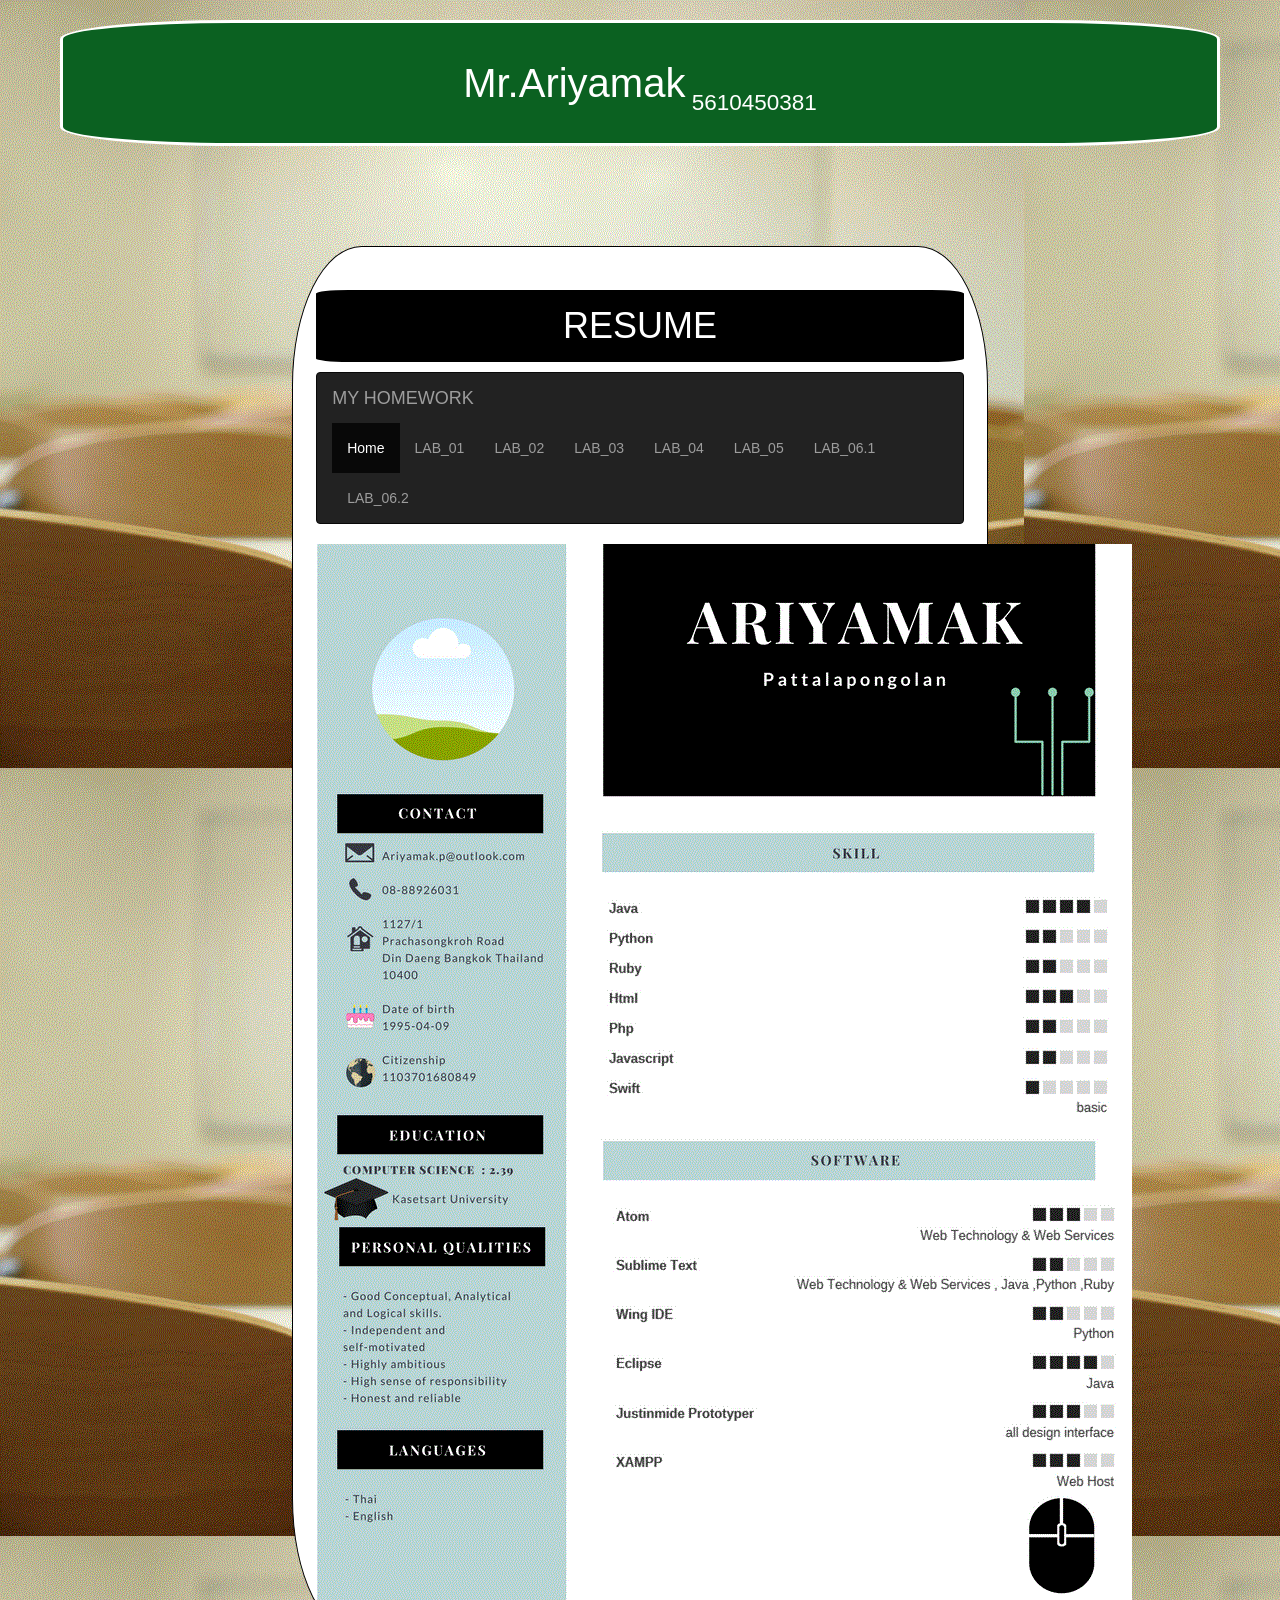
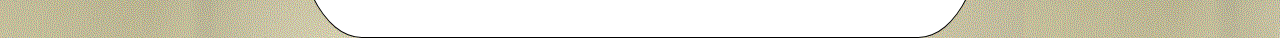
<file: index.html>
<html>
<head>
<title>NisitKU</title>

<link rel="stylesheet" type="text/css" href="CSS.css">
<meta charset="utf-8">
<meta name="viewport" content="width=device-width, initial-scale=1">
<link rel="stylesheet" href="https://maxcdn.bootstrapcdn.com/bootstrap/3.3.7/css/bootstrap.min.css">
<script src="https://ajax.googleapis.com/ajax/libs/jquery/3.2.0/jquery.min.js"></script>
<script src="https://maxcdn.bootstrapcdn.com/bootstrap/3.3.7/js/bootstrap.min.js"></script>

</head>
<body class="pageForm">
<h1 class="header">Mr.Ariyamak<sub><sub> 5610450381  </sub></sub></h1>


<div id="LoginMain">

<h1 id="loginTitle">RESUME</h1>
<nav class="navbar navbar-inverse">
  <div class="container-fluid">
    <div class="navbar-header">
      <a class="navbar-brand" href="#">MY HOMEWORK</a>
    </div>
    <ul class="nav navbar-nav">
      <li class="active"><a href="index.php">Home</a></li>
      <li><a href="/lab01/index.html">LAB_01</a></li>
      <li><a href="/lab02/index.html">LAB_02</a></li>
      <li><a href="/lab03/index.html">LAB_03</a></li>
      <li><a href="/lab04/index.html">LAB_04</a></li>
      <li><a href="/lab05/index.html">LAB_05</a></li>
      <li><a href="/lab06/index1.php">LAB_06.1</a></li>
      <li><a href="/lab06/index2.php">LAB_06.2</a></li>
    </ul>
  </div>
</nav>
<form action = "#" name = "loginForm" method = "post">
<img src="resume1.gif">
</form>
</div>




</body>
</html>
</file>
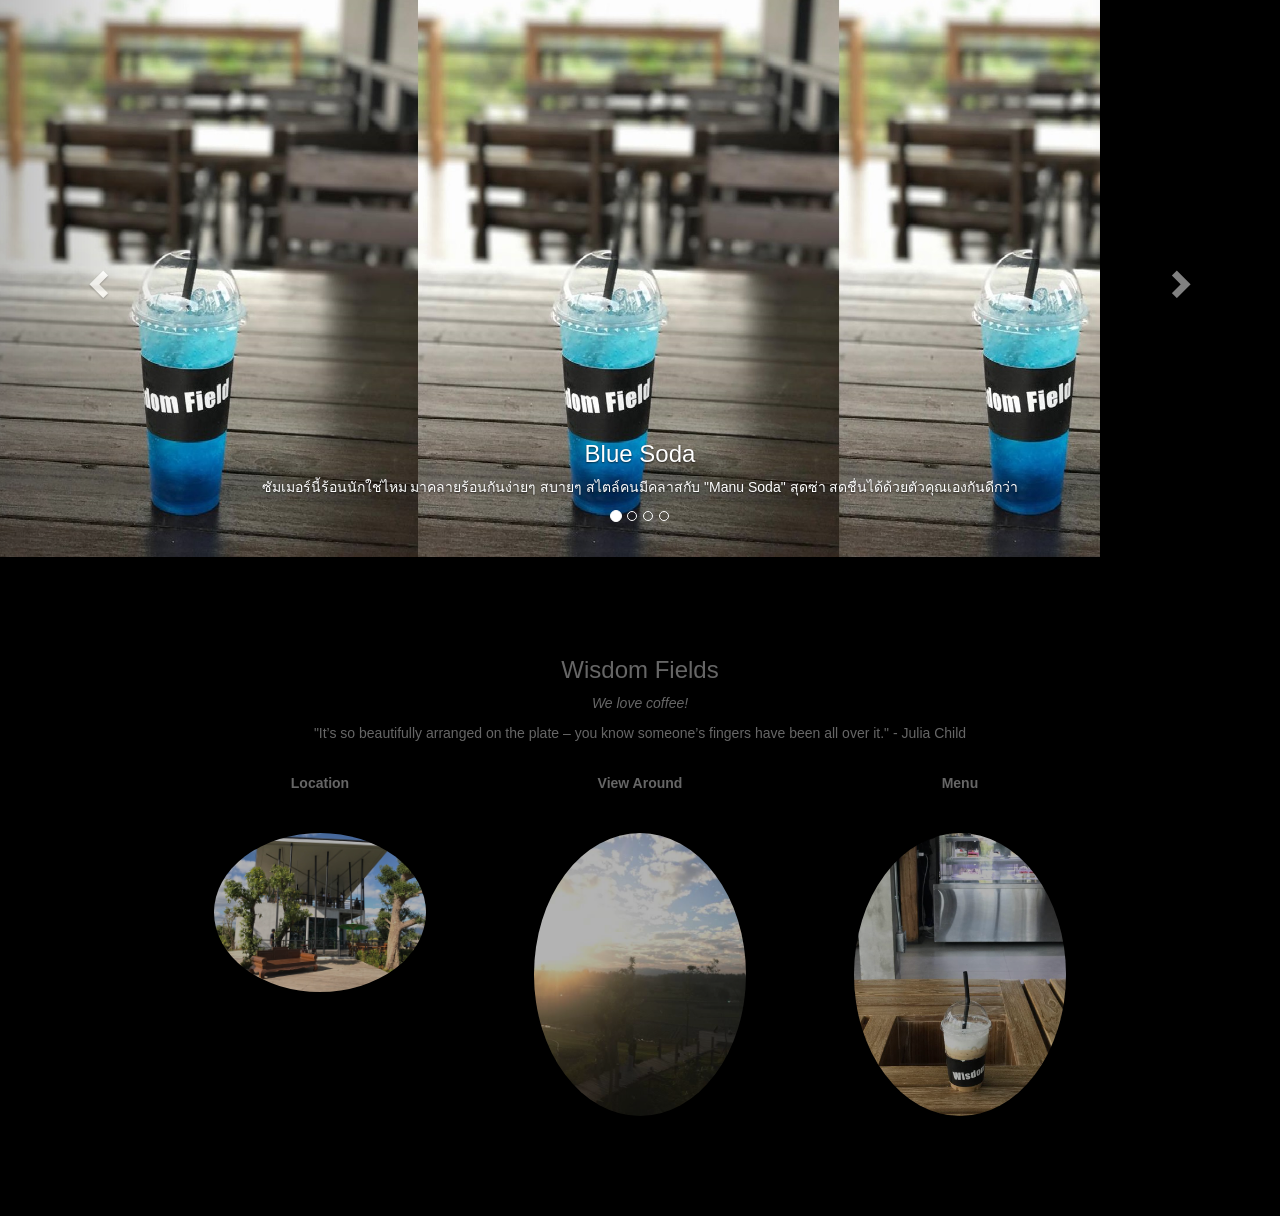
<file: lab01/index.html>
<!DOCTYPE html>
<html lang="en">
<head>
  <title>Wisdom Fields</title>
  <meta charset="utf-8">
  <meta name="viewport" content="width=device-width, initial-scale=1">
  <link rel="stylesheet" href="https://maxcdn.bootstrapcdn.com/bootstrap/3.3.7/css/bootstrap.min.css">
  <script src="https://ajax.googleapis.com/ajax/libs/jquery/3.1.1/jquery.min.js"></script>
  <script src="https://maxcdn.bootstrapcdn.com/bootstrap/3.3.7/js/bootstrap.min.js"></script>
  <style>
  .container {
	padding: 80px 120px;
	color: #00000;
  }
  .person {
      border: 10px solid transparent;
      margin-bottom: 10px;
      width: 80%;
      height: 80%;
      opacity: 0.7;
  }
  .person:hover {
      border-color: #f1f1f1;
  }
  body,td,th {
	color: #666;
}
body {
	background-color: #000;
}
  </style>
</head>
<body>

<div id="myCarousel" class="carousel slide" data-ride="carousel">
    <ol class="carousel-indicators">
      <li data-target="#myCarousel" data-slide-to="0" class="active"></li>
      <li data-target="#myCarousel" data-slide-to="1"></li>
      <li data-target="#myCarousel" data-slide-to="2"></li>
      <li data-target="#myCarousel" data-slide-to="3"></li>
    </ol>

    <!-- Wrapper for slides -->
    <div class="carousel-inner" role="listbox">
      <div class="item active">
        <img src="BlueSoda_img.jpg"  alt="blueSoda" width="1100" height="600">
        <div class="carousel-caption">
          <h3>Blue Soda</h3>
          <p>ซัมเมอร์นี้ร้อนนักใช่ไหม มาคลายร้อนกันง่ายๆ สบายๆ สไตล์คนมีคลาสกับ "Manu Soda" สุดซ่า สดชื่นได้ด้วยตัวคุณเองกันดีกว่า </p>
        </div>
      </div>

      <div class="item">
        <img src="LicheeSoda_img.jpg" alt="LicheeSoda" width="1100" height="600">
        <div class="carousel-caption">
          <h3>Lichee Soda</h3>
          <p>ซัมเมอร์นี้ร้อนนักใช่ไหม มาคลายร้อนกันง่ายๆ สบายๆ สไตล์คนมีคลาสกับ "Manu Soda" สุดซ่า สดชื่นได้ด้วยตัวคุณเองกันดีกว่า </p>
        </div>
      </div>

      <div class="item">
        <img src="Latte_img.jpg" alt="Latte" width="1100" height="600">
        <div class="carousel-caption">
          <h3>Iced Latte</h3>
          <p>หากกำลังมองหากาแฟที่นุ่มลิ้น กินง่ายด้วยความหวานมันของนม ลาเต้ถือว่าตอบโจทย์ทุกฤดู มาฟินไปกับลาเต้และวิวสวยๆกันเถอะ</p>
        </div>
      </div>


  <div class="item">
    <img src="cake1.jpg" alt="cake" width="1100" height="600">
    <div class="carousel-caption">
      <h3>Cake Manu</h3>
      <p>เค้กนุ่มๆผสมความเป็นไทยและสากล ตอบโจทย์กับนักชิมของหวานทั้งหลาย ด้วยหน้าตาที่น่ารับประทานและเป็นเอกลักษณื ช้าอยู่ทำไมล่ะ!!!</p>
    </div>
  </div>
</div>

    <!-- Left and right controls -->
    <a class="left carousel-control" href="#myCarousel" role="button" data-slide="prev">
      <span class="glyphicon glyphicon-chevron-left" aria-hidden="true"></span>
      <span class="sr-only">Previous</span>
    </a>
    <a class="right carousel-control" href="#myCarousel" role="button" data-slide="next">
      <span class="glyphicon glyphicon-chevron-right" aria-hidden="true"></span>
      <span class="sr-only">Next</span>
    </a>
</div>

<div class="container text-center">
  <h3>Wisdom Fields</h3>
  <p><em>We love coffee!</em></p>
  <p> "It&rsquo;s so beautifully arranged on the plate – you know someone&rsquo;s fingers have been all over it." - Julia Child</p>
  <br>
  <div class="row">
    <div class="col-sm-4">
      <p class="text-center"><strong>Location</strong></p><br>
      <a href="#demo" data-toggle="collapse">
        <img src="ForntStrone_img.jpg" class="img-circle person" alt="Random Name" width="1920" height="1440">
      </a>
      <div id="demo" class="collapse">
        <p>105 ตำบล แม่จะเรา อำเภอ แม่ระมาด ตาก 63140</p>
        <p><a href="https://www.google.co.th/maps/place/Wisdom+field/@16.9608453,98.5500173,17z/data=!4m12!1m6!3m5!1s0x30dda8ddb0746c31:0xcaaec66b895ce9d2!2sWisdom+field!8m2!3d16.9608453!4d98.552206!3m4!1s0x30dda8ddb0746c31:0xcaaec66b895ce9d2!8m2!3d16.9608453!4d98.552206">Find location In Map</a></p>

      </div>
    </div>
    <div class="col-sm-4">
      <p class="text-center"><strong>View Around</strong></p>
      <br>
      <a href="#demo2" data-toggle="collapse">
        <img src="ViewAround_img.jpg" class="img-circle person" alt="Random Name" width="1920" height="1440">
      </a>
      <div id="demo2" class="collapse">
        <p><a href="https://www.youtube.com/watch?v=oms_ul2nR1E">บินดูร้านกาแฟ ที่อ. แม่ระมาด จ.ตาก Wisdom Field coffee.</a></p>
        <p>By -ActArdd Tawaan </p>

      </div>
    </div>
    <div class="col-sm-4">
      <p class="text-center"><strong>Menu</strong></p><br>
      <a href="#demo3" data-toggle="collapse">
        <img src="Inside_img.jpg" class="img-circle person" alt="Random Name" width="1920" height="1440">
      </a>
      <div id="demo3" class="collapse">
        <p>Soda munu</p>
        <p>Coffee menu</p>
        <p>Cake menu</p>
      </div>
    </div>
  </div>
</div>

</body>
</html>
</file>
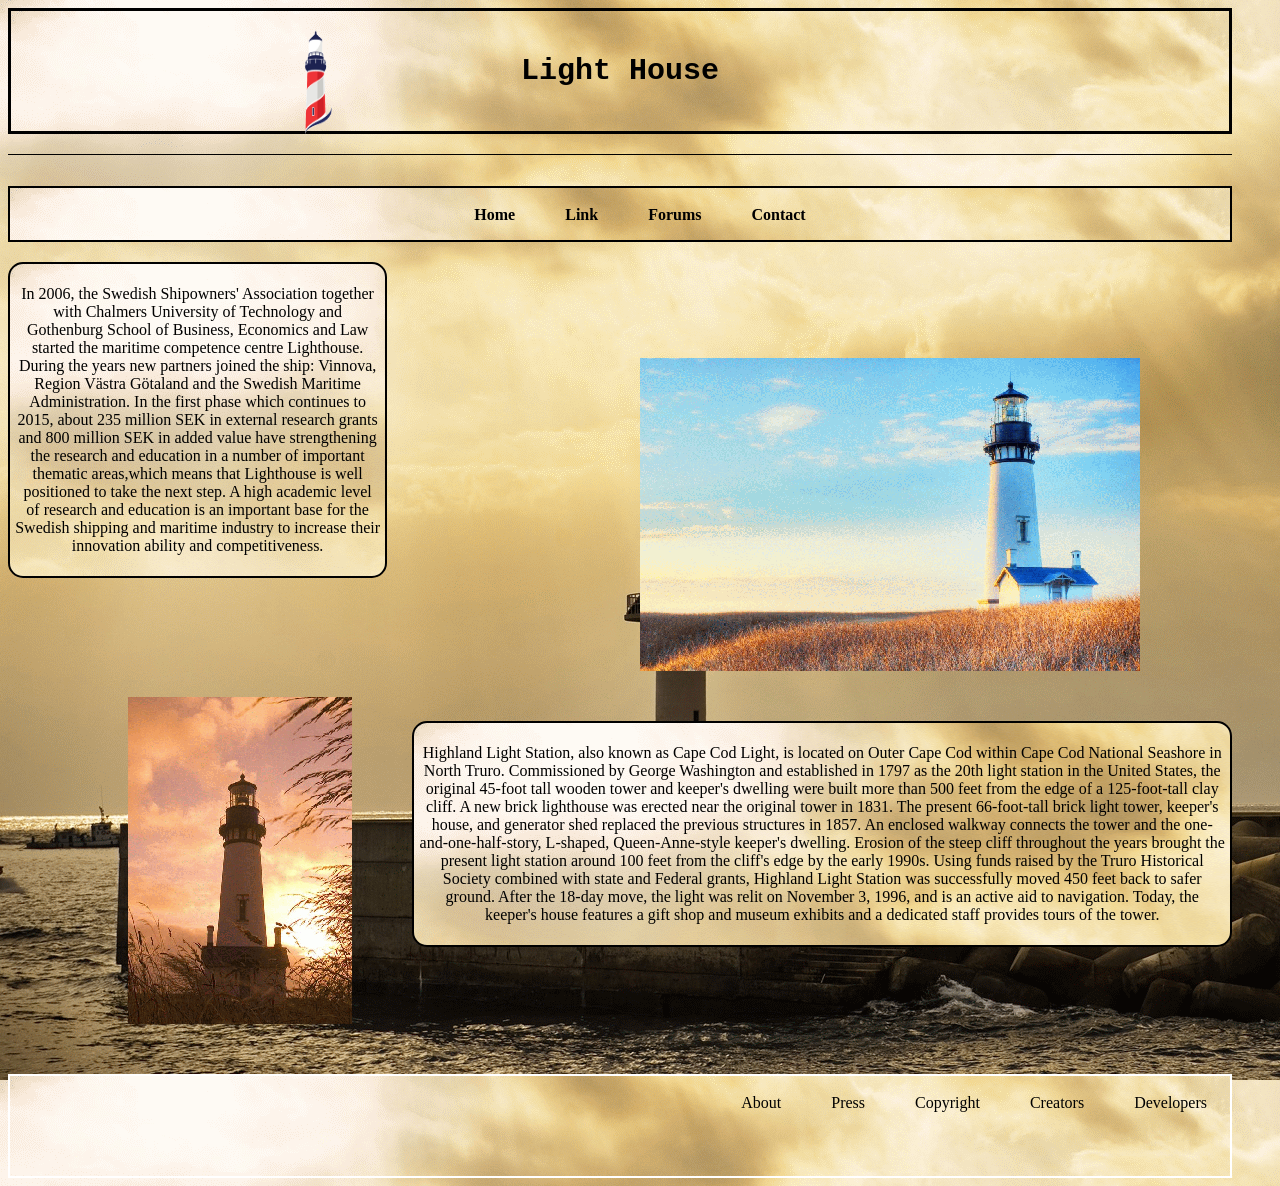
<file: lab02/index.html>
<html>
<head>
  <title>5610450381_ThemeWeb</title>
  <link rel="stylesheet" type="text/css" href="CSS.css">
</head>
<body>
  <div>
  <h1 id="header">Light House</h1>
  <p id="header2"> </p>
</div>

<div id="imgLogo">
  <img src="LOGO.gif" width="100" height="200">
</div>
<div id = "menu">
  <ul>
    <li><a href="">Home </a></li>
    <li><a href="">Link</a></li>
    <li><a href="">Forums</a></li>
    <li><a href="">Contact</a></li>

  </ul>
</div>

<div id="paraMessage">

  <p>In 2006, the Swedish Shipowners' Association together with Chalmers University of Technology and Gothenburg School of Business,
      Economics and Law started the maritime competence centre Lighthouse. During the years new partners joined the ship: Vinnova,
      Region Västra Götaland and the Swedish Maritime Administration. In the first phase which continues to 2015,
      about 235 million SEK in external research grants and 800 million SEK in added value have strengthening the research and
      education in a number of important thematic areas,which means that Lighthouse is well positioned to take the next step.
      A high academic level of research and education is an important base for the Swedish shipping and maritime industry to increase their
       innovation ability and competitiveness.</p>

</div>
<div id = "img1">
  <img src="12.gif">
</div>

<div id="mainMessage">
  <p>Highland Light Station, also known as Cape Cod Light, is located on Outer Cape Cod within Cape Cod National Seashore in North Truro.
     Commissioned by George Washington and established in 1797 as the 20th light station in the United States,
     the original 45-foot tall wooden tower and keeper's dwelling were built more than 500 feet from the edge of a 125-foot-tall clay cliff.
     A new brick lighthouse was erected near the original tower in 1831. The present 66-foot-tall brick light tower, keeper's house, and generator shed replaced the previous structures in 1857.
     An enclosed walkway connects the tower and the one-and-one-half-story, L-shaped, Queen-Anne-style keeper's dwelling.
     Erosion of the steep cliff throughout the years brought the present light station around 100 feet from the cliff's edge by the early 1990s.
     Using funds raised by the Truro Historical Society combined with state and Federal grants, Highland Light Station was successfully moved 450 feet back to safer
     ground. After the 18-day move, the light was relit on November 3, 1996, and is an active aid to navigation.
     Today, the keeper's house features a gift shop and museum exhibits and a dedicated staff provides tours of the tower.</p>

</div>

<div id = "img2">
  <img src="9.gif">
</div>
<div id="footer">
  <ul>
    <li><a href="">About </a></li>
    <li><a href="">Press</a></li>
    <li><a href="">Copyright</a></li>
    <li><a href="">Creators</a></li>
    <li><a href="">Developers</a></li>
  </ul>
</div>
</body>


</html>
</file>
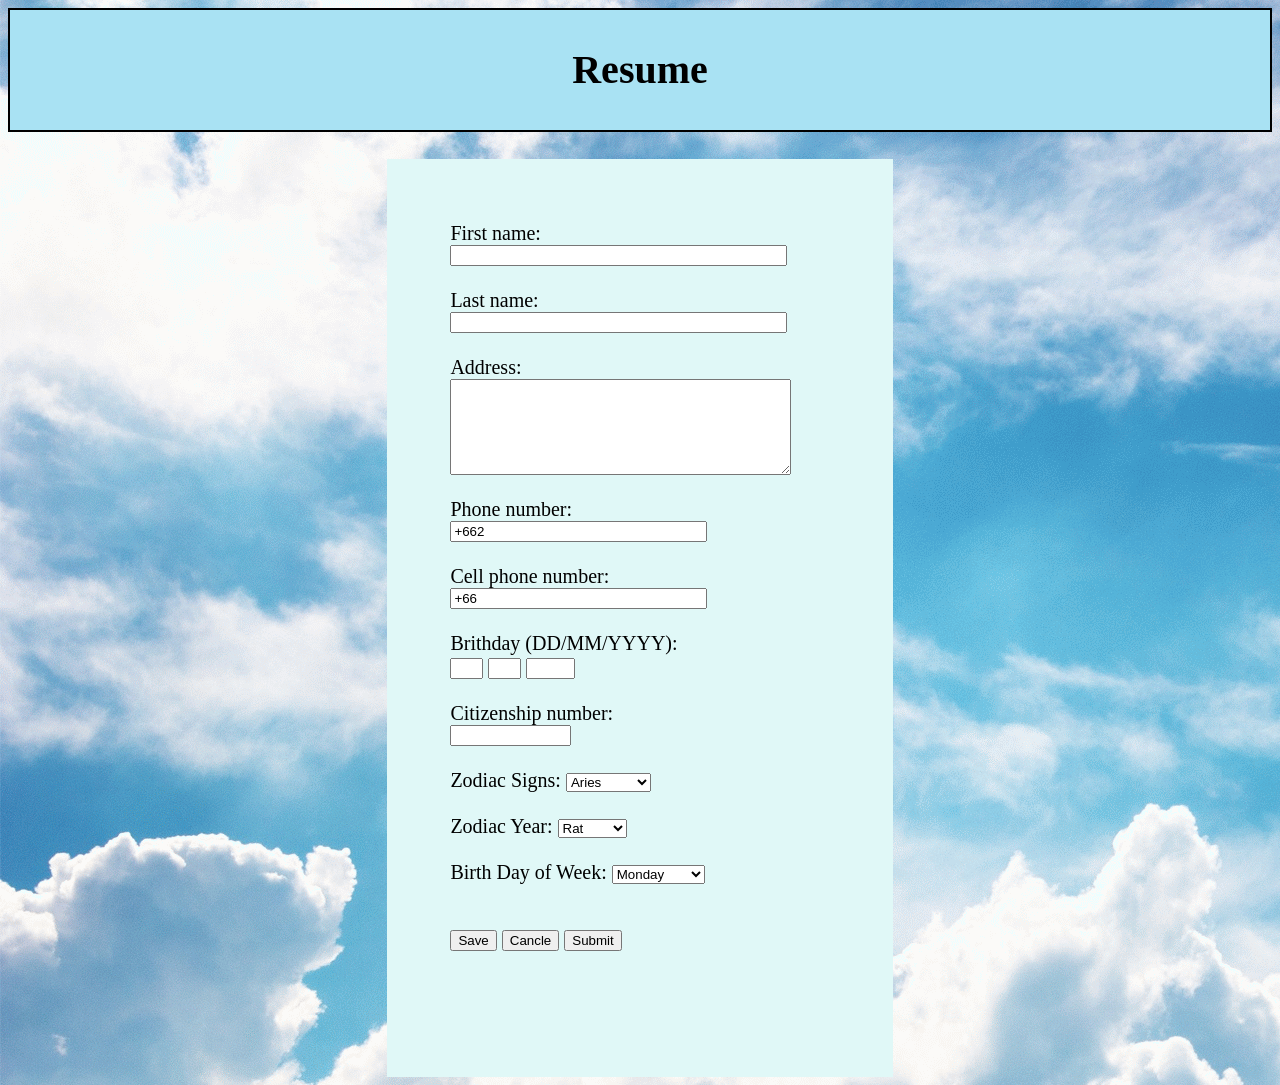
<file: lab03/index.html>
<html>
<head>
  <title>Resume</title>
  <link rel="stylesheet" type="text/css" href="CSS.css">
</head>

<body class="pageForm">

  <h1 class="header">Resume</h1>


  <div class="platForm">
    <form name="information" action="">
      First name:<br>
      <input type="text" name="firstName" value="" size="40"><br><br>
      Last name:<br>
      <input type="text" name="lastName" value="" size="40"><br><br>
      Address:<br>
      <textarea rows="6" name="address" cols="40"> </textarea><br><br>
      Phone number:<br>
      <input type="text" name="phone" value="+662" size="30"><br><br>
      Cell phone number:<br>
      <input type="text" name="cellPhone" value="+66" size="30"><br><br>
      Brithday (DD/MM/YYYY):<br>
      <input type="text" name="brith_day" value="" size="2">
      <input type="text" name="brith_month" value="" size="2">
      <input type="text" name="brith_year" value="" size="4"><br><br>
      Citizenship number:<br>
      <input type="text" name="citizenshipNumber" value="" size="13"><br><br>

      Zodiac Signs:
      <select type="text" id ="zodiacSigns">
        <option value="aries">Aries</option>
        <option value="taurus">Taurus</option>
        <option value="gemini">Gemini</option>
        <option value="cancer">Cancer</option>
        <option value="leo">Leo</option>
        <option value="virgo">Virgo</option>
        <option value="libra">Libra</option>
        <option value="scorpio">Scorpio</option>
        <option value="sagittarius">Sagittarius</option>
        <option value="capricorn">Capricorn</option>
        <option value="aquarius">Aquarius</option>
        <option value="pisces">Pisces</option>
      </select>
      <br><br>
      Zodiac Year:
      <select type="text" id ="zodiacYear">
        <option value="rat">Rat</option>
        <option value="ox">Ox</option>
        <option value="tiger">Tiger</option>
        <option value="rabbit">Rabbit</option>
        <option value="dragon">Dragon</option>
        <option value="snake">Snake</option>
        <option value="horse">Horse</option>
        <option value="goat">Goat</option>
        <option value="monkey">Monkey</option>
        <option value="rooster">Rooster</option>
        <option value="dog">Dog</option>
        <option value="pig">Pig</option>
      </select>
      <br><br>
      Birth Day of Week:
      <select type="text" id = "brithdayOfWeek">
        <option value="monday">Monday</option>
        <option value="tuesday">Tuesday</option>
        <option value="wednesday">Wednesday</option>
        <option value="thursday">Thursday</option>
        <option value="friday">Friday</option>
        <option value="saturday">Saturday</option>
        <option value="sunday">Sunday</option>
      </select>
      <br>
      <br>
</form>

<div id="buttonNewEmployee">
  <button type="button" onclick="saveFunction()">Save</button>
  <button type="button" onclick="cleanFunction()">Cancle</button>
  <button type="button" onclick="submit()">Submit</button>
</div>

<script src="myscript.js">
</script>

</div>

</body>
</html>
</file>
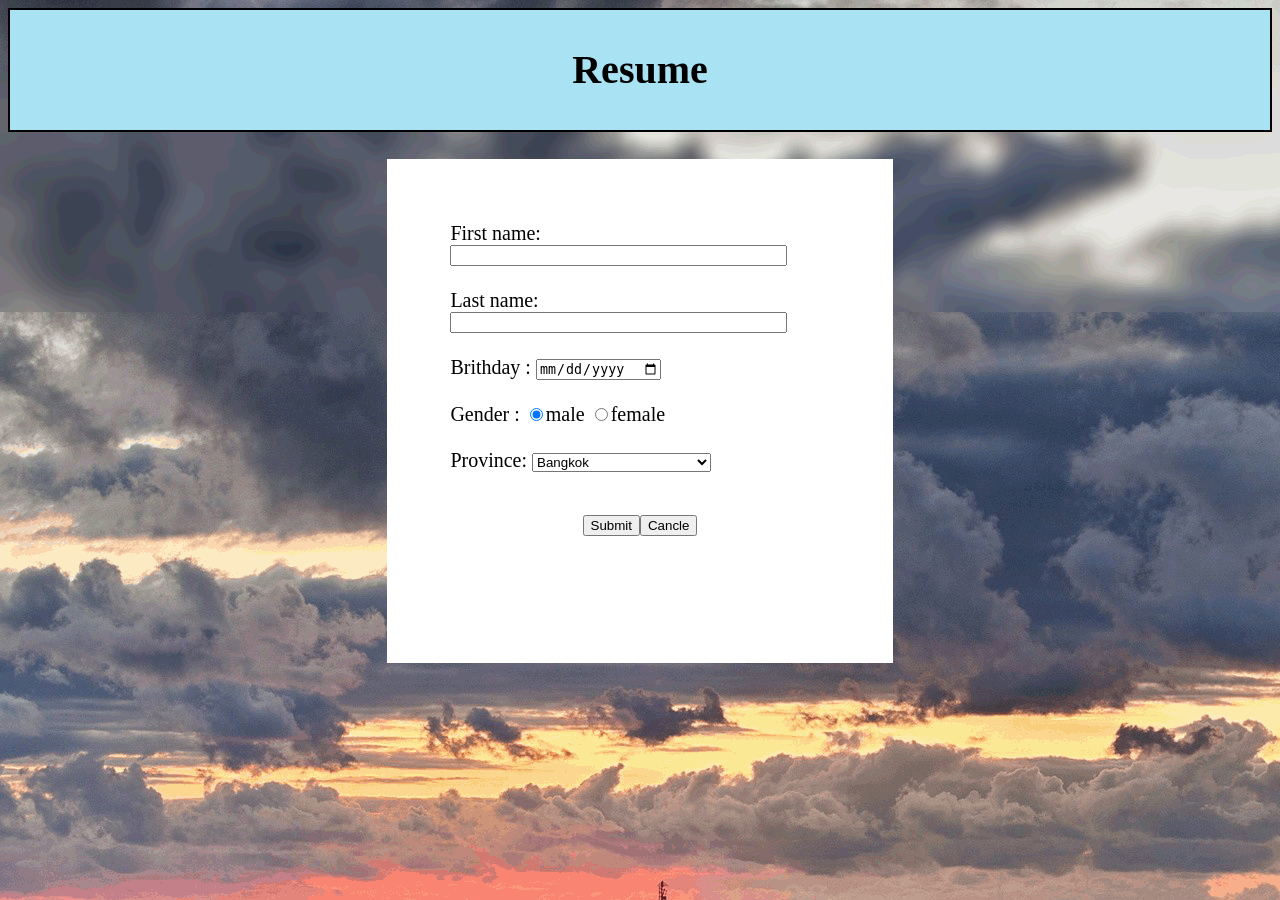
<file: lab04/index.html>
<html>
<head>
  <title>Resume</title>
  <link rel="stylesheet" type="text/css" href="CSS.css">

  <script src="https://ajax.googleapis.com/ajax/libs/jquery/3.1.1/jquery.min.js"></script>

</head>

<body class="pageForm" >

  <h1 class="header">Resume</h1>

  <div id="div1"></div>

  <div class="platForm" id= "screen1">

    <form name="information" action="submit.html">
      First name:<br>
      <input type="text" name="firstName" value="" size="40"><br><br>
      Last name:<br>
      <input type="text" name="lastName" value="" size="40"><br><br>

      Brithday :
      <input type="date" id="datepicker" name="brith_day" value="">
      <br><br>
      Gender :
      <input type="radio" name="gender" value="male" checked>male
      <input type="radio" name="gender" value="female">female
      <br><br>

      Province:
      <select type="text" name ="province">
        <option value="bangkok">Bangkok</option>
        <option value="chiangRai">Chiang Rai</option>
        <option value="chiangMai">Chiang Mai</option>
        <option value="nan">Nan</option>
        <option value="phayao">Phayao</option>
        <option value="phrae">Phrae</option>
        <option value="mae Hong Son">Mae Hong Son</option>
        <option value="lampang">Lampang</option>
        <option value="lamphun">Lamphun</option>
        <option value="uttaradit">Uttaradit</option>
        <option value="kalasin">Kalasin</option>
        <option value="khonKaen">Khon Kaen</option>
        <option value="chaiyaphum">Chaiyaphum</option>
        <option value="nakhonPhanom">Nakhon Phanom</option>
        <option value="nakhonRatchasima">Nakhon Ratchasima</option>
        <option value="buengKan">Bueng Kan</option>
        <option value="buriRam">Buri Ram</option>
        <option value="mahaSarakham">Maha Sarakham</option>
        <option value="mukdahan">Mukdahan</option>
        <option value="yasothon">Yasothon</option>
        <option value="roiEt">Roi Et</option>
        <option value="loei">Loei</option>
        <option value="siSaKet">Si Sa Ket</option>
        <option value="sakonNakhon">Sakon Nakhon</option>
        <option value="surin">Surin</option>
        <option value="nongKhai">Nong Khai</option>
        <option value="nongBuaLamPhu">Nong Bua Lam Phu</option>
        <option value="amnatCharoen">Amnat Charoen</option>
        <option value="udonThani">Udon Thani</option>
        <option value="ubonRatchathani">Ubon Ratchathani</option>
        <option value="kamphaengPhet">Kamphaeng Phet</option>
        <option value="chaiNat">Chai Nat</option>
        <option value="nakhonNayok">Nakhon Nayok</option>
        <option value="nakhonPathom">Nakhon Pathom</option>
        <option value="nakhonSawan">Nakhon Sawan</option>
        <option value="nonthaburi">Nonthaburi</option>
        <option value="pathumThani">Pathum Thani</option>
        <option value="phraNakhonSiAyutthaya">Phra Nakhon Si Ayutthaya</option>
        <option value="phichit">Phichit</option>
        <option value="phitsanulok">Phitsanulok</option>
        <option value="lopBuri">Lop Buri</option>
        <option value="samutPrakan">Samut Prakan</option>
        <option value="samutSongkhram">Samut Songkhram</option>
        <option value="samutSakhon">Samut Sakhon</option>
        <option value="singBuri">Sing Buri</option>
        <option value="sukhothai">Sukhothai</option>
        <option value="suphanBuri">Suphan Buri</option>
        <option value="saraburi">Saraburi</option>
        <option value="angThong">Ang Thong</option>
        <option value="uthaiThani">Uthai Thani</option>
        <option value="chanthaburi">Chanthaburi</option>
        <option value="chachoengsao">Chachoengsao</option>
        <option value="chonBuri">Chon Buri</option>
        <option value="trat">Trat</option>
        <option value="prachinBuri">Prachin Buri</option>
        <option value="rayong">Rayong</option>
        <option value="saKaeo">Sa Kaeo</option>
        <option value="kanchanaburi">Kanchanaburi</option>
        <option value="tak">Tak</option>
        <option value="prachuapKhiriKhan">Prachuap Khiri Khan</option>
        <option value="phetchaburi">Phetchaburi</option>
        <option value="ratchaburi">Ratchaburi</option>
        <option value="Krabi">Krabi</option>
        <option value="Chumphon">Chumphon</option>
        <option value="Trang">Trang</option>
        <option value="nakhonSiThammarat">Nakhon Si Thammarat</option>
        <option value="narathiwat">Narathiwat</option>
        <option value="pattani">Pattani</option>
        <option value="phangnga">Phangnga</option>
        <option value="phatthalung">Phatthalung</option>
        <option value="phuket">Phuket</option>
        <option value="yala">Yala</option>
        <option value="ranong">Ranong</option>
        <option value="songkhla">Songkhla</option>
        <option value="satun">Satun</option>
        <option value="suratThani">Surat Thani</option>
      </select>
      <br><br>

</form>

<div id="buttonGroup">
  <button type ="submit" name="submit" onclick="submit()">Submit
  <button type="button" onclick="cleanFunction()">Cancle</button>

</div>
</div>


<div class="platForm" id= "screen2">
  <form name="showDetail">

    FirstName : <span id="firstNameS"></span><br><br>
    LastName  : <span id="lastNameS"></span><br><br>
    Brithday  : <span id="brith_dayS"></span><br><br>
    Gender  : <span id="genderS"></span><br><br>
    Province : <span id="provinceS"></span><br><br>
    Province's slogan : <span id="target"></span><br><br>

  </form>
</div>


<script src="myscript.js"></script>

</body>
</html>
</file>
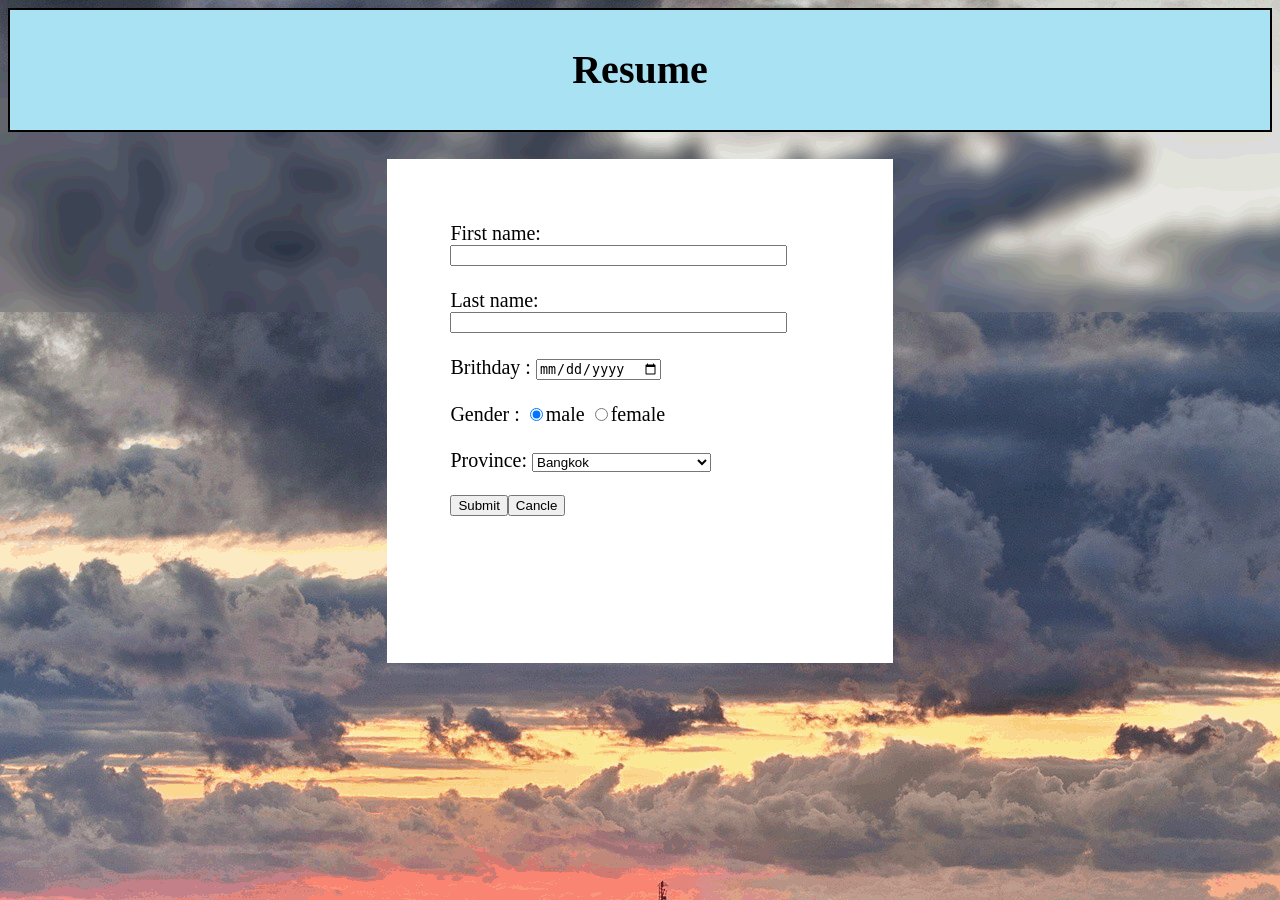
<file: lab05/index.html>
<html>
<head>
  <title>Resume</title>
  <link rel="stylesheet" type="text/css" href="CSS.css">

  <script src="https://ajax.googleapis.com/ajax/libs/jquery/3.1.1/jquery.min.js"></script>

</head>

<body class="pageForm" >

  <h1 class="header">Resume</h1>

  <div id="div1"></div>

  <div class="platForm" >

    <form name="information" action="screen2.php" method = "post">
      First name:<br>
      <input type="text" name="firstName" value="" size="40"><br><br>
      Last name:<br>
      <input type="text" name="lastName" value="" size="40"><br><br>

      Brithday :
      <input type="date" id="datepicker" name="brith_day" value="">
      <br><br>
      Gender :
      <input type="radio" name="gender" value="male" checked>male
      <input type="radio" name="gender" value="female">female
      <br><br>

      Province:
      <select type="text" name ="province">
        <option value="bangkok">Bangkok</option>
        <option value="chiangRai">Chiang Rai</option>
        <option value="chiangMai">Chiang Mai</option>
        <option value="nan">Nan</option>
        <option value="phayao">Phayao</option>
        <option value="phrae">Phrae</option>
        <option value="mae Hong Son">Mae Hong Son</option>
        <option value="lampang">Lampang</option>
        <option value="lamphun">Lamphun</option>
        <option value="uttaradit">Uttaradit</option>
        <option value="kalasin">Kalasin</option>
        <option value="khonKaen">Khon Kaen</option>
        <option value="chaiyaphum">Chaiyaphum</option>
        <option value="nakhonPhanom">Nakhon Phanom</option>
        <option value="nakhonRatchasima">Nakhon Ratchasima</option>
        <option value="buengKan">Bueng Kan</option>
        <option value="buriRam">Buri Ram</option>
        <option value="mahaSarakham">Maha Sarakham</option>
        <option value="mukdahan">Mukdahan</option>
        <option value="yasothon">Yasothon</option>
        <option value="roiEt">Roi Et</option>
        <option value="loei">Loei</option>
        <option value="siSaKet">Si Sa Ket</option>
        <option value="sakonNakhon">Sakon Nakhon</option>
        <option value="surin">Surin</option>
        <option value="nongKhai">Nong Khai</option>
        <option value="nongBuaLamPhu">Nong Bua Lam Phu</option>
        <option value="amnatCharoen">Amnat Charoen</option>
        <option value="udonThani">Udon Thani</option>
        <option value="ubonRatchathani">Ubon Ratchathani</option>
        <option value="kamphaengPhet">Kamphaeng Phet</option>
        <option value="chaiNat">Chai Nat</option>
        <option value="nakhonNayok">Nakhon Nayok</option>
        <option value="nakhonPathom">Nakhon Pathom</option>
        <option value="nakhonSawan">Nakhon Sawan</option>
        <option value="nonthaburi">Nonthaburi</option>
        <option value="pathumThani">Pathum Thani</option>
        <option value="phraNakhonSiAyutthaya">Phra Nakhon Si Ayutthaya</option>
        <option value="phichit">Phichit</option>
        <option value="phitsanulok">Phitsanulok</option>
        <option value="lopBuri">Lop Buri</option>
        <option value="samutPrakan">Samut Prakan</option>
        <option value="samutSongkhram">Samut Songkhram</option>
        <option value="samutSakhon">Samut Sakhon</option>
        <option value="singBuri">Sing Buri</option>
        <option value="sukhothai">Sukhothai</option>
        <option value="suphanBuri">Suphan Buri</option>
        <option value="saraburi">Saraburi</option>
        <option value="angThong">Ang Thong</option>
        <option value="uthaiThani">Uthai Thani</option>
        <option value="chanthaburi">Chanthaburi</option>
        <option value="chachoengsao">Chachoengsao</option>
        <option value="chonBuri">Chon Buri</option>
        <option value="trat">Trat</option>
        <option value="prachinBuri">Prachin Buri</option>
        <option value="rayong">Rayong</option>
        <option value="saKaeo">Sa Kaeo</option>
        <option value="kanchanaburi">Kanchanaburi</option>
        <option value="tak">Tak</option>
        <option value="prachuapKhiriKhan">Prachuap Khiri Khan</option>
        <option value="phetchaburi">Phetchaburi</option>
        <option value="ratchaburi">Ratchaburi</option>
        <option value="Krabi">Krabi</option>
        <option value="Chumphon">Chumphon</option>
        <option value="Trang">Trang</option>
        <option value="nakhonSiThammarat">Nakhon Si Thammarat</option>
        <option value="narathiwat">Narathiwat</option>
        <option value="pattani">Pattani</option>
        <option value="phangnga">Phangnga</option>
        <option value="phatthalung">Phatthalung</option>
        <option value="phuket">Phuket</option>
        <option value="yala">Yala</option>
        <option value="ranong">Ranong</option>
        <option value="songkhla">Songkhla</option>
        <option value="satun">Satun</option>
        <option value="suratThani">Surat Thani</option>
      </select>
      <br><br>
      <button type ="submit" name="submit">Submit
      <button type="button" onclick="cleanFunction()">Cancle</button>

</form>

</div>

<script src="myscript.js">
</script>

</body>
</html>
</file>
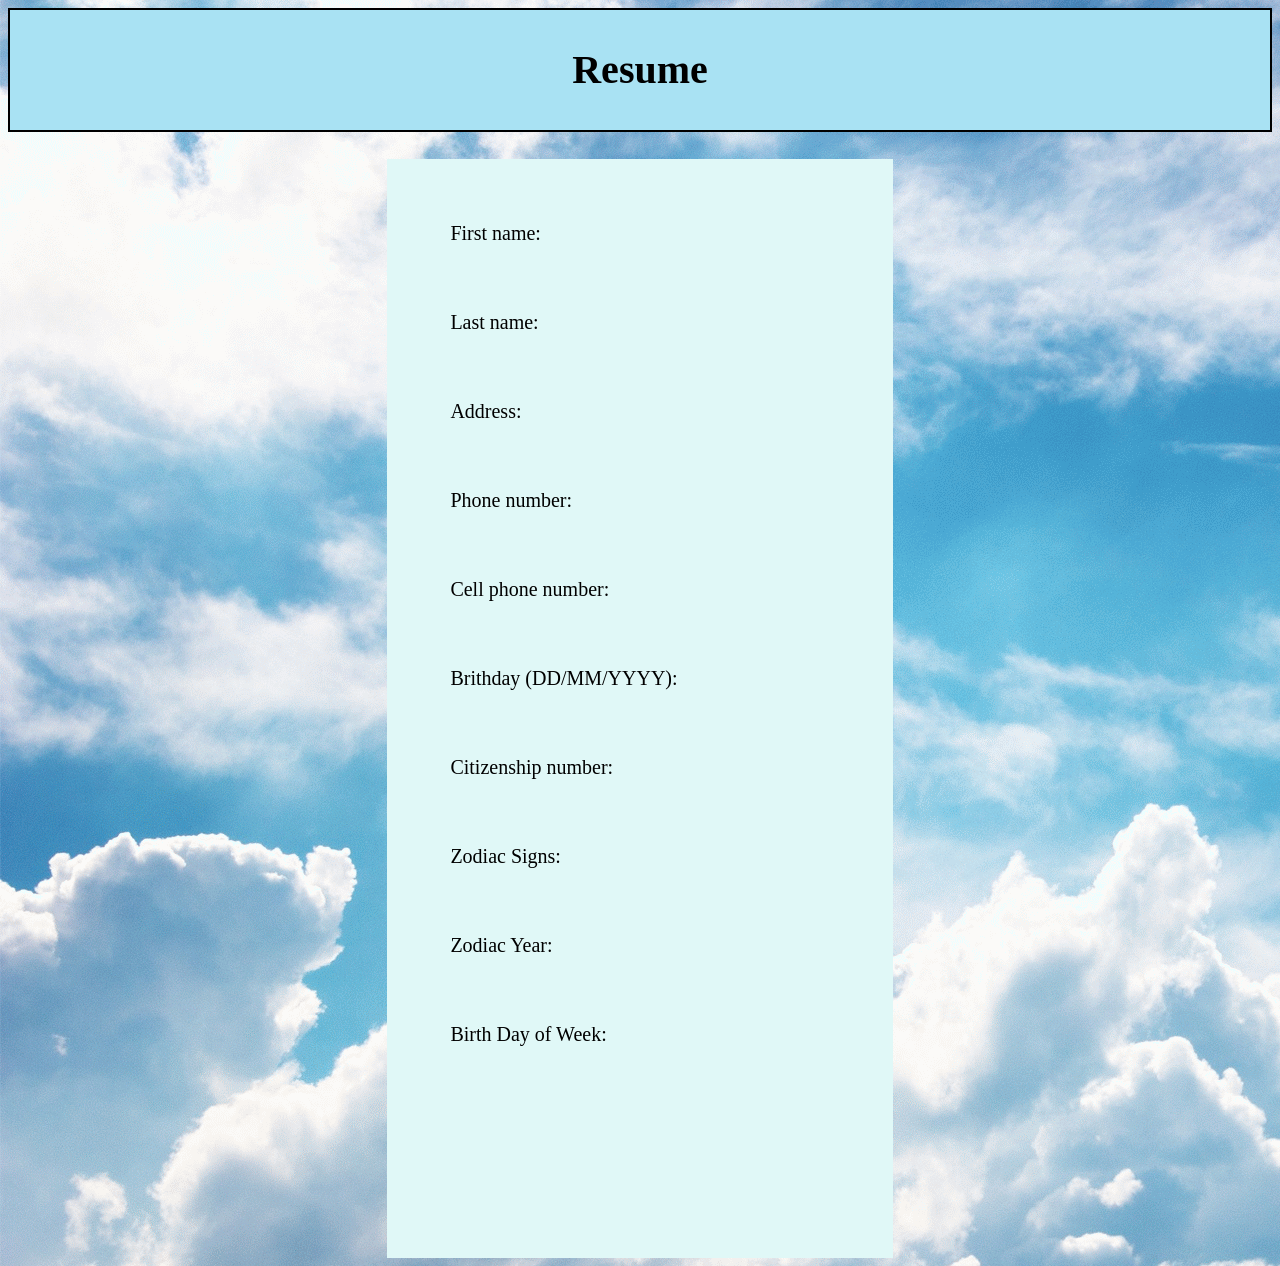
<file: lab03/submit.html>
<html>
<head>
  <title>Resume</title>
  <link rel="stylesheet" type="text/css" href="CSS.css">
</head>

<body class="pageForm">

  <h1 class="header">Resume</h1>


  <div class="platForm">
    <form name="information" action="">
      First name: <p id=namec> </p>

      <br><br>
      Last name: <p id=lastNamec> </p>

      <br><br>
      Address: <p id=addressc> </p>

      <br><br>
      Phone number: <p id=phonec> </p>

      <br><br>
      Cell phone number: <p id=cellPhonec> </p>

      <br><br>
      Brithday (DD/MM/YYYY): <p id=brith_dayc> </p>

      <br><br>
      Citizenship number:<p id=citizenshipNumberc> </p>

      <br><br>

      Zodiac Signs:<p id=zodiacSignsc> </p>

      <br><br>
      Zodiac Year:<p id=zodiacYearc> </p>


      <br><br>
      Birth Day of Week:<p id=brithdayOfWeekc> </p>

      <br>
      <br>
</form>


<script src="myscript.js">
</script>

</div>

</body>
</html>
</file>
<file: CSS.css>
.menuHome{
  text-align: center;
  border: 1.5px solid white;
  background-color:  #D8F6CE;
  margin-left:30%;
  margin-right:30%;
  margin-top: 2%;
  padding-left:2%;
  padding-right:2%;
  padding-top:2%;
  padding-bottom:2%;
  border-radius: 10%;

}
.icon{
  width: 100px;
  height: 100px;
  padding-top:4%;
  padding-bottom:3%;
}

.homePageForm{
  border: 1.5px solid none;
  background-image: url(background4.gif);
  widows: inherit;
  margin-left: 60;
  margin-right: 60;
}

.headerHome{
padding-top:2%;
font-size: 80px;
text-align: center;
line-height: 1em;
font-family: fantasy;
color : white;

}﻿


.rememberLogin{
  text-align: center;
}


#loginTitle{
  text-align: center;
  background-color:black;
  color : white;
  line-height: 2;
  border-radius: 5%;

}

#loginMain{
  text-align: center;
  border: 1.5px solid black;
  background-color: white;
  margin-left:20%;
  margin-right:20%;
  margin-top: 100px;
  padding-left:2%;
  padding-right:2%;
  padding-top:2%;
  padding-bottom:2%;
  border-radius: 10%;

}

.pageForm{
  border: 1.5px solid none;
  background-image: url(background1.gif);
  widows: inherit;
  margin-left: 60;
  margin-right: 60;
}


.header{
background-color: #0B6121;
font-size: 40px;
text-align: center;
border: 3px solid white;
line-height: 3em;
border-radius: 15%;
color : white;

}﻿
</file>
<file: lab02/CSS.css>
body{
    background-image:url(10.gif);

}


#header{
  text-align: center;
  color: black;
  font-size: 30px;
  border: 3px solid black;
  line-height: 4em;
  font-family:  courier;
  font-weight: bold;
  background-image:url(10.gif);
  margin-left: 0;
  margin-right: 40;

}

#header2{
    border-bottom: 1px solid black;
    margin-left: 0;
    margin-right: 40;
}

#imgLogo{
  margin-top: -185;
  margin-left: 20%;
  max-width: 100%;
  max-height: 100%;
}

#paraMessage{
  text-align: center;
  color:black;
  background-image:url(10.gif);
  border: 2px solid black;
  padding-top: 5px;
  padding-left:  5px;
  padding-right:  5px;
  padding-bottom:  5px;
  margin-left: 0;
  margin-right: 70%;
  margin-top: 20;
  border-radius: 15px;
  /*overflow: scroll;*/
}

#menu{
  text-align: center;
  background-color: black;
  border: 2px solid black;
  font-weight: bold;
  margin-left: 0;
  margin-right: 40;
  background-image:url(10.gif);


}

#menu li{
  display: inline;
  padding: 15px;
  vertical-align: middle;
}


#menu a{
    text-decoration: none;
    color:black;
    padding: 8px 8px 8px 8px;
    vertical-align: middle;
}
#menu a:hover{
  color:#F3E2A9;
  background-color: black;
}

#mainMessage{
  /*overflow: scroll;*/
  text-align: center;
  color:black;
  background-image:url(10.gif);
  border: 2px solid black;
  padding-top: 5px;
  padding-left:  5px;
  padding-right:  5px;
  padding-bottom:  5px;
  margin-left: 32%;
  margin-right: 40;
  margin-top: 50;
  border-radius: 15px;
}

#img1{
  /*border: 2px solid black;*/
  margin-left: 50%;
  margin-right: 279 ;
  margin-top: -220;
}

#img2{
  /*border: 2px solid black;*/
  margin-left: 120;
  margin-right: 77.8%;
  margin-top: -250;
}


#footer{
  text-align:right;
  background-color: black;
  border: 2px solid white;
  font-weight:lighter;
  margin-left: 0;
  margin-right: 40;
  margin-top: 50;
  background-image:url(10.gif);
  height: 100;
}

#footer li{
  display: inline;
  padding: 15px;
  vertical-align: middle;
}


#footer a{
    text-decoration: none;
    color:black;
    padding: 8px 8px 8px 8px;
    vertical-align: middle;
}
#footer a:hover{
  color:#F3E2A9;
  background-color: black;
}

p :: first-letter{
  font-weight: bold;
  font-size: 35px;
  
}

@@media (max-width: 700px) {
  .sidebar{
    display: none;
  }
}
</file>
<file: lab03/CSS.css>
body{
  background-image: url("img.gif");
  /*background-color: black;*/
}
.platForm{
  background-color: #E0F8F7;
  border: 1.5px solid none;
  /*background-color: white;*/
  font-size: 20;
  margin-left:30%;
  margin-right:30%;
  padding-left:5%;
  padding-right:5%;
  padding-top:5%;
  padding-bottom:10%;
}
.header{
background-color: #A9E2F3;
font-size: 40px;
text-align: center;
border: 2px solid black;
line-height: 3em;

}﻿
</file>
<file: lab04/CSS.css>
body{
  background-image: url("img.gif");
  /*background-color: black;*/
}

#screen2{
  display: none;

}
.platForm{
  border: 1.5px solid none;
  background-color: white;
  font-size: 20;
  margin-left:30%;
  margin-right:30%;
  padding-left:5%;
  padding-right:5%;
  padding-top:5%;
  padding-bottom:10%;

}
.header{
background-color: #A9E2F3;
font-size: 40px;
text-align: center;
border: 2px solid black;
line-height: 3em;

}
#buttonGroup{
  text-align: center;
  }﻿
</file>
<file: lab05/CSS.css>
body{
  background-image: url("img.gif");
  /*background-color: black;*/
}


.platForm{
  border: 1.5px solid none;
  background-color: white;
  font-size: 20;
  margin-left:30%;
  margin-right:30%;
  padding-left:5%;
  padding-right:5%;
  padding-top:5%;
  padding-bottom:10%;

}
.header{
background-color: #A9E2F3;
font-size: 40px;
text-align: center;
border: 2px solid black;
line-height: 3em;

}
#buttonGroup{
  text-align: center;
  }﻿
</file>
